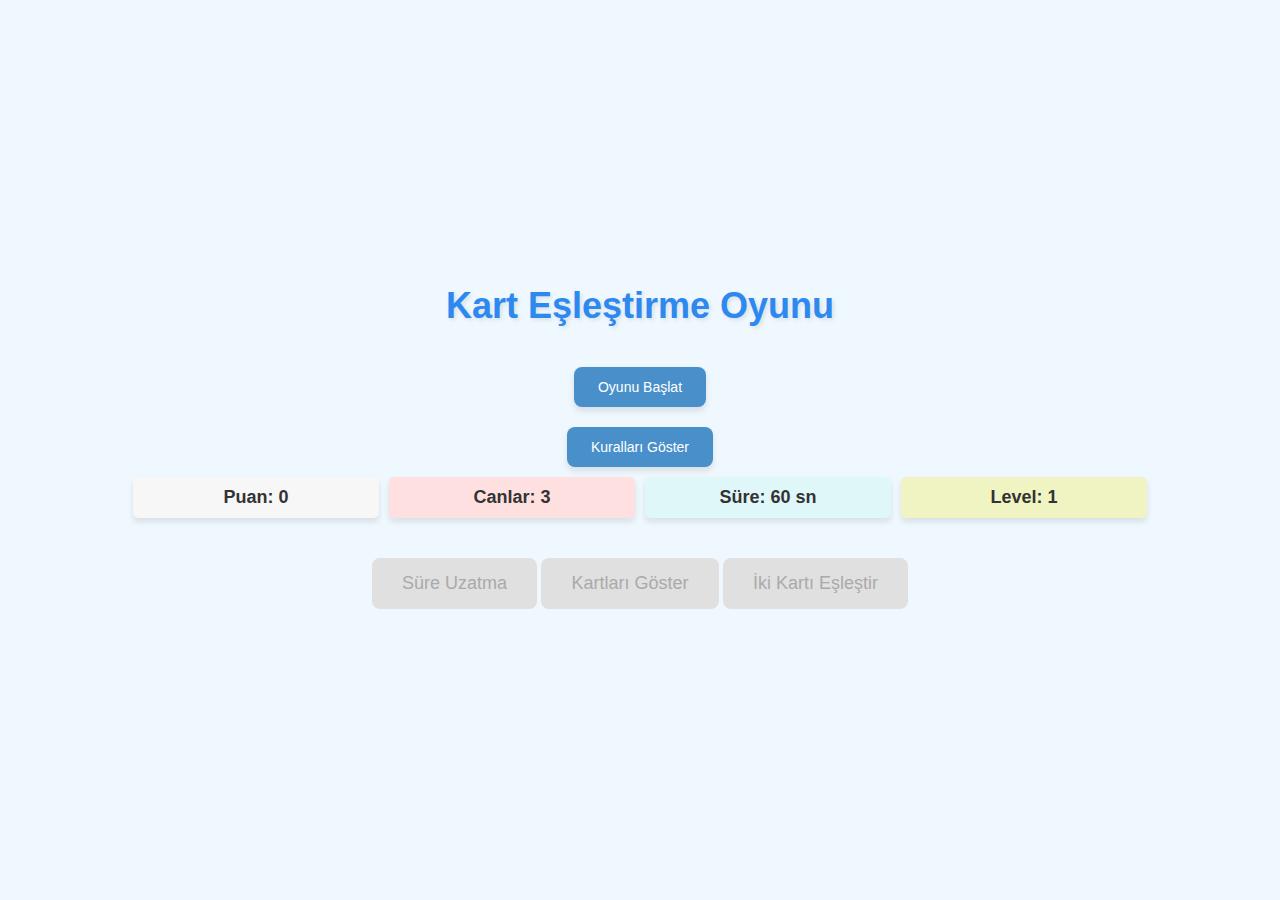
<file: ileri_progrm/index.html>
<!DOCTYPE html>
<html lang="en">

<head>
  <meta charset="UTF-8">
  <meta name="viewport" content="width=device-width, initial-scale=1.0">
  <title>Kart Eşleştirme Oyunu</title>
  <link rel="stylesheet" href="style.css">
</head>
<body>
  <h1>Kart Eşleştirme Oyunu</h1>
  <button id="start-button">Oyunu Başlat</button>

  <div id="rules-modal" class="modal hidden">
    <div class="modal-content">
      <h2>Oyunun Kuralları</h2>
      <p>
        <strong style="color: rgb(48, 41, 41);">1.</strong>Oyunda Aynı Kartları Eşleştirmeye Çalışmalısınız Yanlış Eşleşmelerde Can Kaybedersiniz.<br><br>
        <strong style="color: rgb(48, 41, 41);">2.</strong> Seviye İlerledikçe Kart Sayısı Artacaktır<br><br>
        <strong style="color: rgb(48, 41, 41);">3.</strong> Her Level Tamamlandığında Ekstra 1 Can Kazanacaksınız<br><br>
        <strong style="color: rgb(48, 41, 41);">Jokerleriniz:<br><br> -Süre jokeri:</strong> 20 saniye ek süre kazandırır.<br><br>
        <strong style="color: rgb(48, 41, 41);">-Kart Göster Jokeri:</strong>Tüm Kartları 5 Saniye İçin Tekrar Açılır.<br><br>
        <strong style="color: rgb(48, 41, 41);">-Otomatik Eşleştirme Jokeri:</strong> Rastgele Bir Çifti Eşleştirir.<br><br>
        <strong style="color: rgb(48, 41, 41);">5.</strong> Tüm Jokerler Bir Level da Sadece 1 Kez Kullanılabilir Yeni Level a Geçtiğinizde Haklarınız Yenilenir<br><br>
        <strong style="color: rgb(48, 41, 41);">6.</strong> Tüm canlar bittiğinde veya süre bittiğinde oyun sona erer ve ekranda son verileriniz yazar.
      </p>
      <button id="close-rules">Kuralları Kapat</button>
    </div>
  </div>
  <button id="show-rules">Kuralları Göster</button>

  <div class="game-info">
    <div id="score">Puan: 0</div>
    <div id="lives">Canlar: 3</div>
    <div id="timer">Süre: 60 sn</div>
    <div id="level">Level: 1</div>
  </div>

  <div class="control-panel">
    <button id="time-joker" disabled>Süre Uzatma</button>
    <button id="show-cards-joker" disabled>Kartları Göster</button>
    <button id="auto-match-joker" disabled>İki Kartı Eşleştir</button>
  </div>

  <div class="card-grid"></div>

  <script src="script.js"></script>
</body>

</html>
</file>
<file: ileri_progrm/style.css>
body {
  font-family: 'Arial', sans-serif;
  display: flex;
  flex-direction: column;
  align-items: center;
  justify-content: center;
  min-height: 100vh;
  margin: 0;
  background-color: #f0f8ff;
  color: #333;
}

h1 {
  margin-bottom: 20px;
  font-size: 36px;
  color: #2d89ef;
  text-shadow: 2px 2px 4px rgba(0, 0, 0, 0.1);
}

/* Butonlar için ortak stil */
button {
  background-color: #4990ca;
  color: white;
  border: none;
  padding: 15px 30px;
  font-size: 18px;
  cursor: pointer;
  border-radius: 8px;
  box-shadow: 0 4px 6px rgba(0, 0, 0, 0.1);
  transition: background-color 0.3s ease, transform 0.2s ease;
  margin-top: 20px;
}

button:hover {
  background-color: #66bb6a; /* Hoverda daha açık yeşil */
  transform: scale(1.05);
}

button:active {
  transform: scale(1);
}

button:disabled {
  background-color: #e0e0e0;
  color: #aaa;
  cursor: not-allowed;
  box-shadow: none;
}

/* Kartlar için stil */
.card-grid {
  display: grid;
  grid-template-columns: repeat(4, 100px);
  grid-gap: 10px;
  margin-top: 30px;
}

.card {
  width: 100px;
  height: 100px;
  background-color: #2d89ef;
  border: 2px solid #1e5799;
  display: flex;
  align-items: center;
  justify-content: center;
  color: white;
  font-size: 24px;
  cursor: pointer;
  border-radius: 8px;
  box-shadow: 0 4px 6px rgba(0, 0, 0, 0.1);
  transition: background-color 0.3s ease, transform 0.2s ease;
}

.card.hidden {
  background-color: #cccccc;
  color: transparent;
  cursor: default;
}

.card.matched {
  background-color: #4caf50;
  color: white;
  cursor: default;
  box-shadow: 0 4px 6px rgba(76, 175, 80, 0.5);
}

.card:hover {
  transform: scale(1.05);
}

.card:active {
  transform: scale(1);
}

.game-info {
  display: flex;
  justify-content: space-around;  /* Öğeleri arasına eşit boşluk bırakır */
  width: 80%;
  margin-bottom: 20px;
  margin-top: 10px;
}

.game-info div {
  text-align: center;
  width: 22%; /* Her elemanın eşit genişlikte olmasını sağlamak */
  font-size: 18px;
  font-weight: bold;
  padding: 10px;
  border-radius: 5px;
  box-shadow: 0 4px 6px rgba(0, 0, 0, 0.1);
}

#score {
  background-color: #f7f7f7;
}

#lives {
  background-color: #ffe0e0;
}

#timer {
  background-color: #e0f7fa;
}

#level {
  background-color: #f0f4c3;
}


/* Genel buton stilleri */
button {
  padding: 12px 24px;   /* Tüm butonlar için aynı padding */
  font-size: 14px;       /* Tüm butonlar için aynı font boyutu */
}

/* Joker butonları için stil */
.control-panel button {
  padding: 8px 16px;  /* Joker butonları için özel padding */
  font-size: 12px;    /* Joker butonları için özel font boyutu */
}

/* Modal Genel Ayarları */
.modal {
  position: fixed;
  inset: 0; /* top, right, bottom, left yerine kullanılır */
  display: flex;
  justify-content: center;
  align-items: center;
  background-color: #f1f1f1;
  z-index: 1000;
}

.modal.hidden {
  display: none; /* Modalı gizlemek için */
}

.modal-content {
  background: #7fa6c9;
  padding: 20px;
  border-radius: 8px;
  text-align: center;
  width: 90%;
  max-width: 400px;
}

/* Joker Butonları */
#time-joker, #show-cards-joker, #auto-match-joker {
  background-color: #4990ca;
  color: white;
  border: none;
  padding: 15px 30px;
  font-size: 18px;
  cursor: pointer;
  border-radius: 8px;
  box-shadow: 0 4px 6px rgba(0, 0, 0, 0.1);
  transition: background-color 0.3s ease, transform 0.2s ease;
  margin-top: 20px;
}

#time-joker:hover, #show-cards-joker:hover, #auto-match-joker:hover {
  background-color: #66bb6a; /* Hoverda daha açık yeşil */
  transform: scale(1.05);
}

#time-joker:active, #show-cards-joker:active, #auto-match-joker:active {
  transform: scale(1);
}

#time-joker:disabled, #show-cards-joker:disabled, #auto-match-joker:disabled {
  background-color: #e0e0e0;
  color: #aaa;
  cursor: not-allowed;
  box-shadow: none;
}

/* Responsive Tasarım */
@media (max-width: 768px) {
  .card {
    width: 70px;
    height: 70px;
    font-size: 18px;
  }

  .card-grid {
    grid-template-columns: repeat(4, 70px);
    grid-gap: 8px;
  }

  .control-panel button {
    padding: 12px 24px;   /* Joker butonları için aynı padding */
    font-size: 14px;      /* Joker butonları için aynı font boyutu */
  }

  #time-joker:disabled, 
  #show-cards-joker:disabled, 
  #auto-match-joker:disabled {
    padding: 7px 16px; /* Disabled joker butonları için özel padding */
    font-size: 14px;     /* Disabled joker butonları için özel font boyutu */
  }

  #time-joker:enabled, 
  #show-cards-joker:enabled, 
  #auto-match-joker:enabled {
    padding: 7px 16px; /* Aynı boyutta tutalım */
    font-size: 14px;     /* Aynı font boyutu */
  }
}

@media (max-width: 480px) {
  button {
    padding: 12px 24px;   /* Tüm butonlar için aynı padding */
    font-size: 14px;      /* Tüm butonlar için aynı font boyutu */
  }

  .card {
    width: 50px;
    height: 50px;
    font-size: 14px;
  }

  .card-grid {
    grid-template-columns: repeat(4, 50px);
    grid-gap: 6px;
  }

  h1 {
    font-size: 24px;
  }

  .game-info div {
    font-size: 12px;
    padding: 5px;
  }

  .control-panel button {
    padding: 12px 24px;  /* Joker butonlarını daha da küçült */
    font-size: 14px;     /* Joker butonları için özel font boyutu */
  }

  #time-joker:disabled, 
  #show-cards-joker:disabled, 
  #auto-match-joker:disabled {
    padding: 7px 16px;  /* Disabled joker butonları için özel padding */
    font-size: 14px;     /* Disabled joker butonları için özel font boyutu */
  }

  #time-joker:enabled, 
  #show-cards-joker:enabled, 
  #auto-match-joker:enabled {
    padding: 7px 16px;/* Aynı boyutta tutalım */
    font-size: 14px;     /* Aynı font boyutu */
  }
}
</file>
